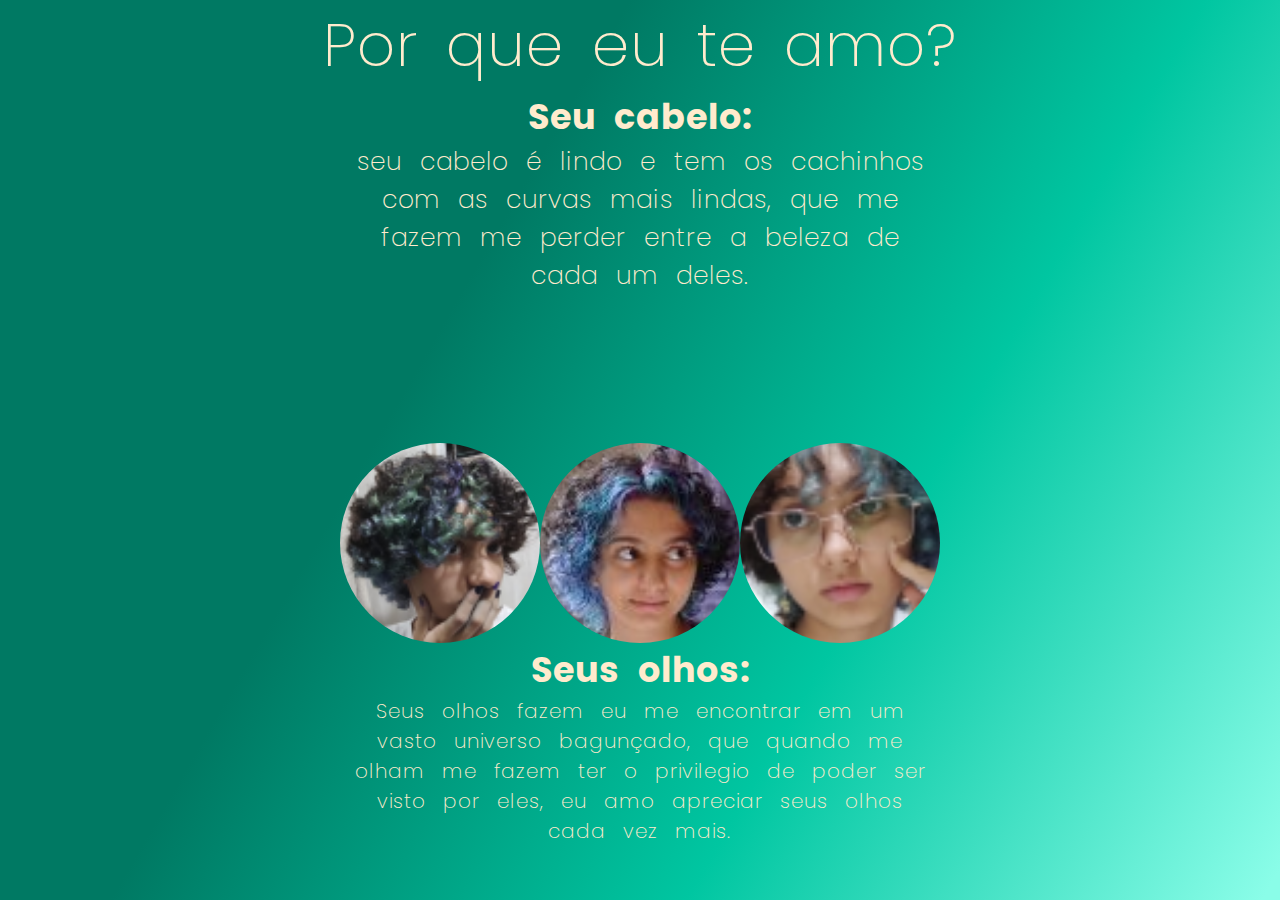
<file: por que eu te amo.html>
<html>
    <head>
        <title> Por que eu te amo </title>
        <link rel="stylesheet" href="Estilo.css">
    </head>
    <div class="body"><body>
        <h3> Por que eu te amo? </h3>
        <h4> Seu cabelo: </h4> <h5> seu cabelo é lindo e tem os
                cachinhos com as curvas mais lindas, que me fazem me
                perder entre a beleza de cada um deles. </h5>

        <div class="images"><div id="img"><img src="cabelo lindo.png" alt=""></div>
        <div class="img2"><img src="ela de cabelo monhadooo.png" alt=""></div>
        <div class="img3"><img src="Ela di pose inteira.png" alt=""></div></div>

        <h4> Seus olhos: </h4> <h2> Seus olhos fazem eu me encontrar em
                um vasto universo bagunçado, que quando me olham me fazem
                ter o privilegio de poder ser visto por eles, eu amo apreciar
                seus olhos cada vez mais. </h2>

        <div class="images2"><div id="img"><img src="olhin com hello kitty.png" alt="">
        <img src="olhinho com oculos.png" alt="">
        <img src="olho lindo.png" alt=""></div></div>

        <h4> Seu nariz: </h4> <h5> amo seu nariz pelo fato dele te fazer respirar
                todo dia, e eu ter a chance de poder saber que namoro uma mulher
                incrivel. </h5>

        <div class="images3"><div id="img"><img src="deitados olho de peixe.png" alt="">
        <img src="espelho atras.png" alt="">
        <img src="foto banheiro coc.png" alt=""></div></div>

        <h4> Sua boca: </h4> <h5> Sua boca me faz acreditar que mesmo sem falar
               nada ela me diz "me beija" de uma forma tao explendida e inimaginável. </h5>

        <div class="images4"><div id="img"><img src="boquinha linda.png" alt="">
        <img src="foco no sorriso.png" alt="">
        <img src="Sorriso lindo.png" alt=""></div></div>

        <h4> Sua voz: </h4> <h5> Sua voz me deixa bem e feliz apenas por te escutar,
                eu ficaria te escutando por horas calado e mesmo assim me divertir
                mais do que tudo na vida. </h5>

        <div class="images5"><div id="img"><img src="espelho de cima.png" alt="">
        <img src="nos dia namoror efeito escuro.png" alt="">
        <img src="nós lago.png" alt=""></div></div>

        <h4> Seu pescoço: </h4> <h5> Seu pescoço brilha a ponto de me dar desejo de
                beijar seu esternocleidomastóideo cada vez mais </h5>

        <div class="images6"><div id="img"><img src="cell deitado espelho.png" alt="">
        <img src="foto co trovao.png" alt="">
        <img src="nos dia da hello kitty.png" alt=""></div></div>

        <h4> Sua pele: </h4> <h5> Sua pele é luminosa e é simplesmente incrivel
                senti-la e querer todo dia abraçar e acariciar ela </h5>

        <div class="images7"><div id="img"><img src="nos dia namoro.png" alt="">
        <img src="rostin lindo.png" alt="">
        <img src="rosto lindop pft.png" alt=""></div></div>

        <h4> Você </h4> <h5> Você me faz sentir vivo, Você me faz querer ser melhor
                a cada dia que acordo, Você me deixa sentir amado cada vez mais, eu
                faria qualquer coisa pra te ver bem e feliz, eu me sacrificaria, Você 
                é aquela e a unica que me conquistou por completo, posso não ser o melhor 
                mas vou te dar o meu melhor, eu me esforço por Você e quero te ter pelo 
                resto de minha vida ao me lado e comigo, Eu te amo e quero te viver. Eu te amo
                por muitos motivos mas se eu falar todos eles aqui eu demoraria milenios pra
                escrever </h5>               
    </body></div>
</html>
</file>
<file: Estilo.css>
@import url('https://fonts.googleapis.com/css2?family=Poppins:wght@500&display=swap');

body {
    margin: 0;
    padding: 0;
    box-sizing: border-box;
    width: 100vw;
    height: 100vh;
    background: linear-gradient(600deg, #007963 35%, #00c6a1, #8afde8 99%);
    overflow: auto;
}
.body {
    margin: 0;
    padding: 0;
    box-sizing: border-box;
    width: 100vw;
    height: 100vh;
    background: linear-gradient(120deg, #007963 35%, #00c6a1, #8afde8 99%);
    overflow: auto;
}
h1 {
    width: 600;
    word-spacing: 10px;
    letter-spacing: 1px;
    color: blanchedalmond;
    text-align: center;
    font-family: poppins;
    font-weight: 200;
    font-size: 60;
    margin: auto;
}
h2 {
    width: 600;
    height: 300;
    word-spacing: 10px;
    letter-spacing: 1px;
    font-family: poppins;
    text-align: center;
    color: blanchedalmond;
    font-weight: 200;
    font-size: 20;
    margin: auto;
}
h3 {
    width: 700;
    word-spacing: 10px;
    letter-spacing: 1px;
    color: blanchedalmond;
    text-align: center;
    font-family: poppins;
    font-weight: 200;
    font-size: 60;
    margin: auto;
}
h4 {
    width: 600;
    word-spacing: 10px;
    letter-spacing: 1px;
    text-align: center;
    color: blanchedalmond;
    font-family: poppins;
    font-size: 35;
    margin: auto;
}
h5 {
    width: 600;
    height: 300;
    word-spacing: 10px;
    letter-spacing: 1px;
    font-family: poppins;
    margin: auto;
    text-align: center;
    color: blanchedalmond;
    font-weight: 200;
    font-size: 25;
}
.content {
    height: 520px;
    width: 935px;
    border-radius: 100px;
    position: absolute;
    overflow: hidden;
    top: 57%;
    left: 50%;
    transform: translate(-50%, -50%);
    box-shadow: 10px 10px 5px 0px rgba(0, 0, 0, 0.75);
}
.content .imagens img {
    height: 100%;
    width: 100%;
}
.navigation {
    position: absolute;
    bottom: 160px;
    left: 850px;
    display: flex;
}
.bar {
    width: 15px;
    height: 15px;
    border: 2px solid white;
    top: auto;
    margin: 8px;
    border-radius: 15px;
    cursor: pointer;
    transform: .5s ease;
}
.bar:hover {
    background-color: white;
}
.input {
    display: none;
}
.slides {
    display: flex;
    width: 500%;
    height: 100%;
}
.imagens {
    width: 20%;
    transition: .6s;
}
#slide1:checked ~ .s1 {
    margin-left: 0;
}
#slide2:checked ~ .s1 {
    margin-left: -20%;
}
#slide3:checked ~ .s1 {
    margin-left: -40%;
}
#slide4:checked ~ .s1 {
    margin-left: -60%;
}
#slide5:checked ~ .s1 {
    margin-left: -80%;
}

.link {
    font-family: poppins;
    font-size: 30;
    margin-top: 450;
    margin-left: 800;
}
a {color: blanchedalmond;}
a {text-decoration: none;}
img {
    border-radius: 100px;
    width: 200;
    height: 200;
    object-fit: cover;
}
.images {
    display: flex;
    justify-content: center;
    align-items: center;
}
.images2 {
    display: flex;
    justify-content: center;
    align-items: center;
}.images3 {
    display: flex;
    justify-content: center;
    align-items: center;
}.images4 {
    display: flex;
    justify-content: center;
    align-items: center;
}.images5 {
    display: flex;
    justify-content: center;
    align-items: center;
}.images6 {
    display: flex;
    justify-content: center;
    align-items: center;
}.images7 {
    display: flex;
    justify-content: center;
    align-items: center;
}
</file>
